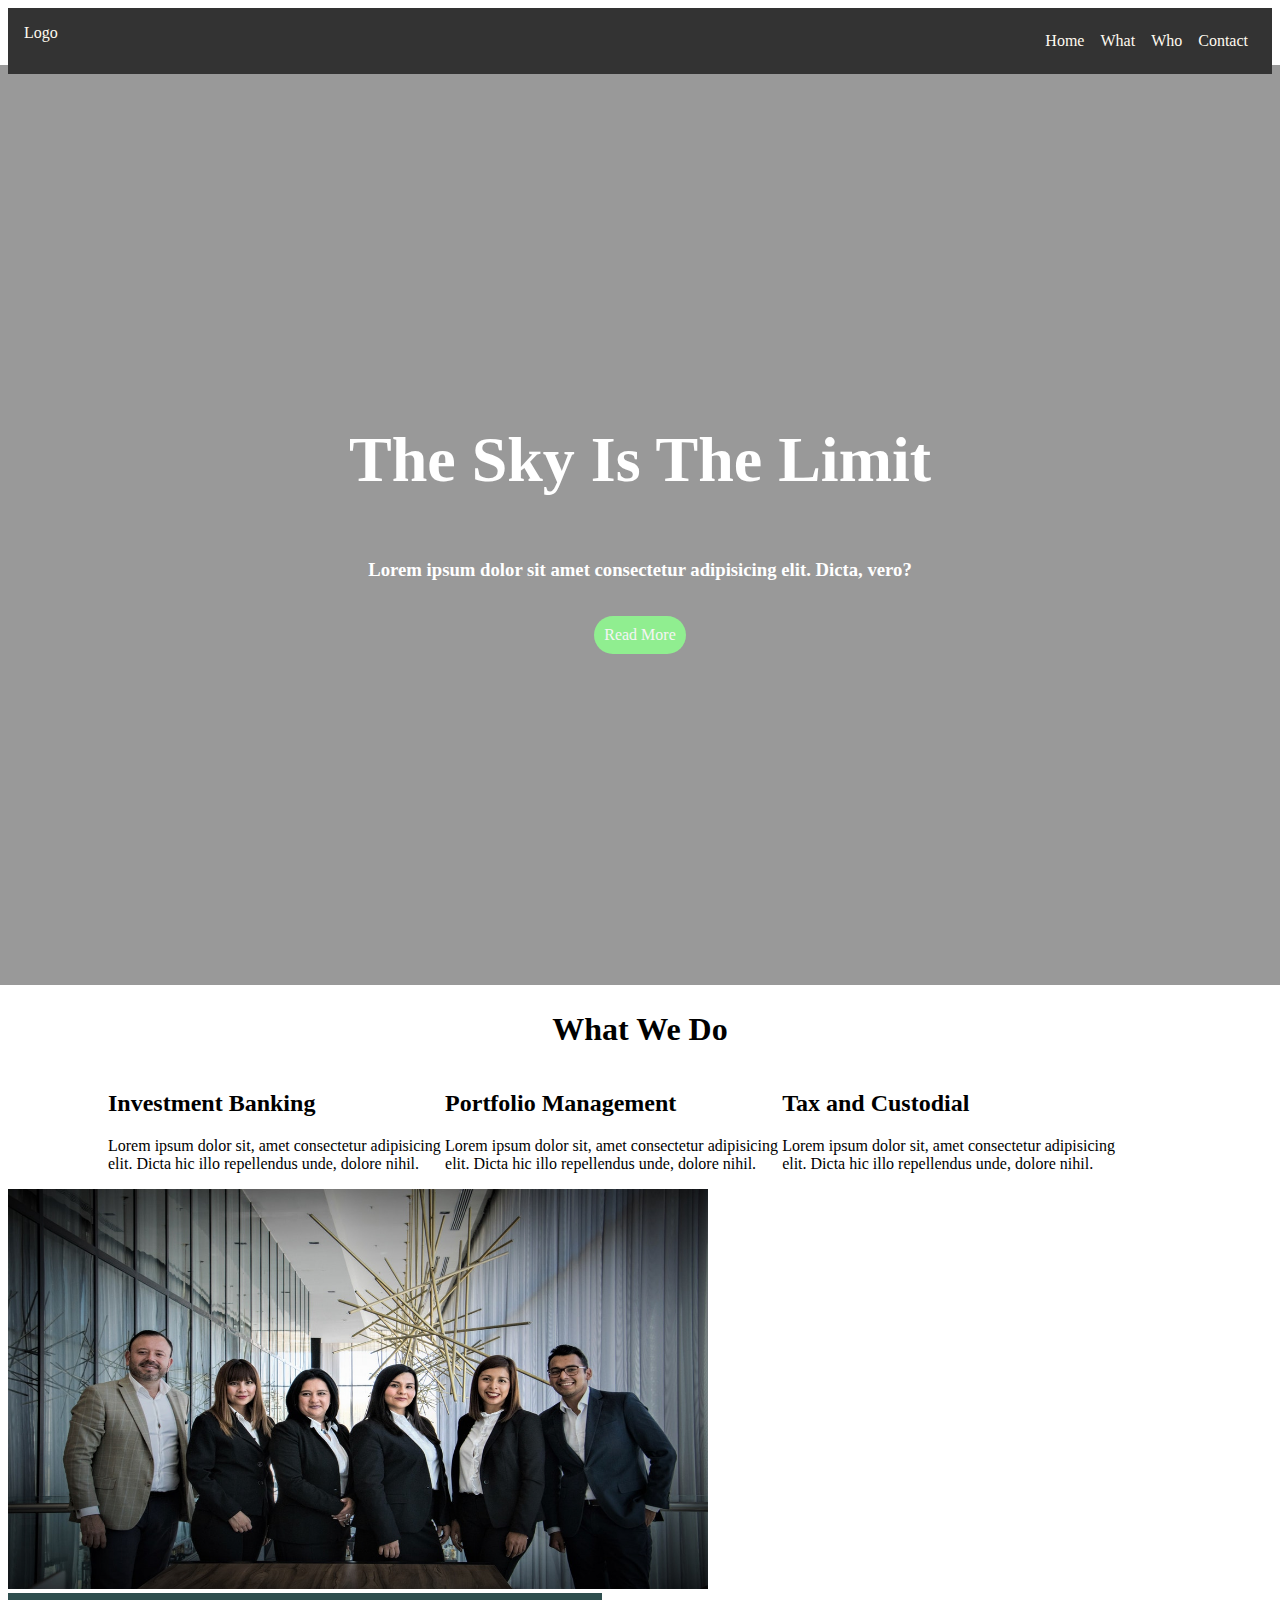
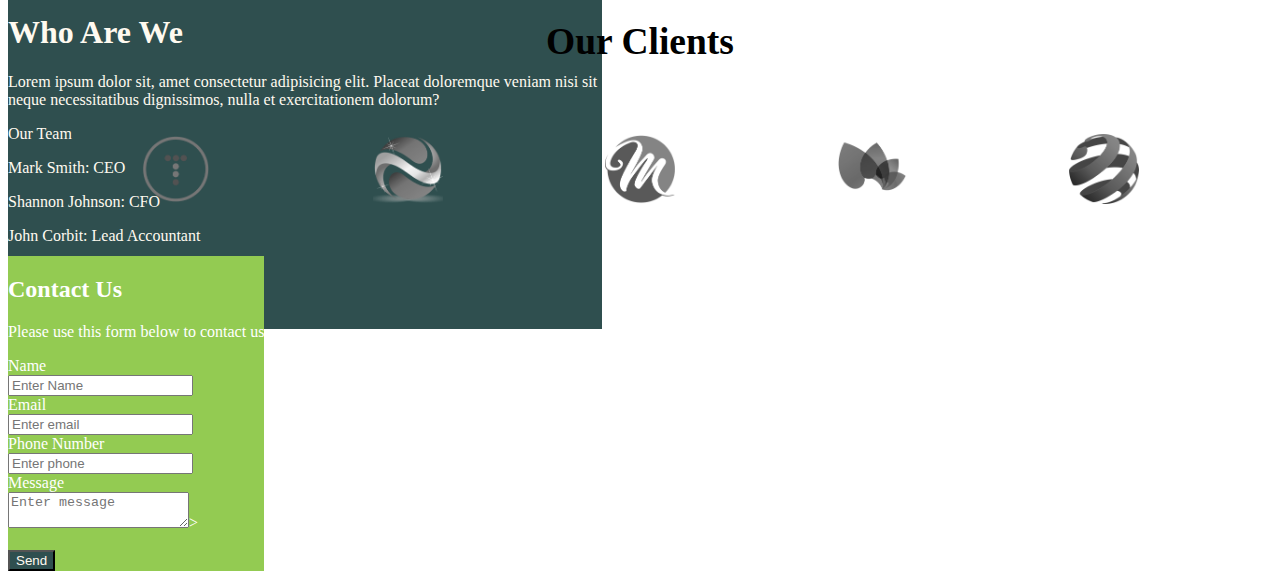
<file: .vscode/acconting_project/index.html>
<!DOCTYPE html>
<html lang="en">
<head>
    <meta charset="UTF-8">
    <meta http-equiv="X-UA-Compatible" content="IE=edge">
    <meta name="viewport" content="width=device-width, initial-scale=1.0">
    <title>Accounting Website</title>
    <link rel="stylesheet" href="./css/style.css">
</head>
<body>
    <div id="container">
        <div id="navbar">
            <div class="item1">Logo</div>
            <div class="item">Home</div>
            <div class="item">What</div>
            <div class="item">Who</div>
            <div class="item">Contact</div>
            
        </div>
        

        <div id="container2">
            <div id="selectContainer2">
                <h1>The Sky Is The Limit</h1>
                <h3>Lorem ipsum dolor sit amet consectetur adipisicing elit. Dicta, vero?</h3>
                <p><a href="#"> Read More</a></p>
            </div>
            
        </div>

        <div id="container3">
            <div id="header1">
                <h1>What We Do</h1>
            </div>
            <div id="selectcontainer3">
               
                <div>
                    <h2>Investment Banking </h2>
                    <p>Lorem ipsum dolor sit, amet consectetur adipisicing elit. Dicta hic illo repellendus 
                        unde, dolore nihil.</p>
                </div>
                <div>
                    <h2>Portfolio Management </h2>
                    <p>Lorem ipsum dolor sit, amet consectetur adipisicing elit. Dicta hic illo repellendus 
                        unde, dolore nihil.</p>
                </div>
                <div>
                    <h2>Tax and Custodial</h2>
                    <p>Lorem ipsum dolor sit, amet consectetur adipisicing elit. Dicta hic illo repellendus 
                        unde, dolore nihil.</p>
                </div>
                
                

            </div>
        </div>

        <div id="container4">
            <div id="selectcontainer4">
                <div id="image_shit">
                    <img src="./images/people.jpg" alt="sample image" width="700px" height="400px" >
                </div>

                <div id="text_beside">
                    <h1>Who Are We</h1>
                    <p>Lorem ipsum dolor sit, amet consectetur adipisicing elit. Placeat doloremque veniam
                         nisi sit neque necessitatibus dignissimos, nulla et exercitationem dolorum?
                    </p>
                    <p>Our Team</p>
                    <p>Mark Smith: CEO</p>
                    <p>Shannon Johnson: CFO</p>
                    <p>John Corbit: Lead Accountant</p>
                    <p>Janet Williams: Investment Manager</p>
                    <p>Kara Johnson: Senior Accountant</p>
                </div>
            </div>
        </div>

        <div id="container5">
            <div id="header5">
                <h2>Our Clients</h2>
            </div>
            <div id="logos">
                <img src="./images/logo1.png" alt="sample" width="70px" height="70px"></img>
                <img src="./images/logo2.png" alt="sample"  width="70px" height="70px"></img>
                <img src="./images/logo3.png" alt="sample"  width="70px" height="70px"></img>
                <img src="./images/logo4.png" alt="sample"  width="70px" height="70px"></img>
                <img src="./images/logo5.png" alt="sample"  width="70px" height="70px"  ></img>
            </div>
        </div>

        <div id="container6">
            <div id="container6_details">
                <h2>Contact Us</h2>
                <p>Please use this form below to contact us</p>
                <label for="Name">Name</label><br>
                <input type="text" placeholder="Enter Name"><br>
                <label for="Name">Email</label><br>
                <input type="email" placeholder="Enter email"><br>
                <label for="Name">Phone Number</label><br>
                <input type="number" placeholder="Enter phone"><br>
                <label for="Name">Message</label><br>
                <textarea type="text" placeholder="Enter message" ></textarea>><br> <br>
                <button>Send</button>

            </div>

            <div id="map">

            </div>
        </div>

    </div>    
</body>
</html>
</file>
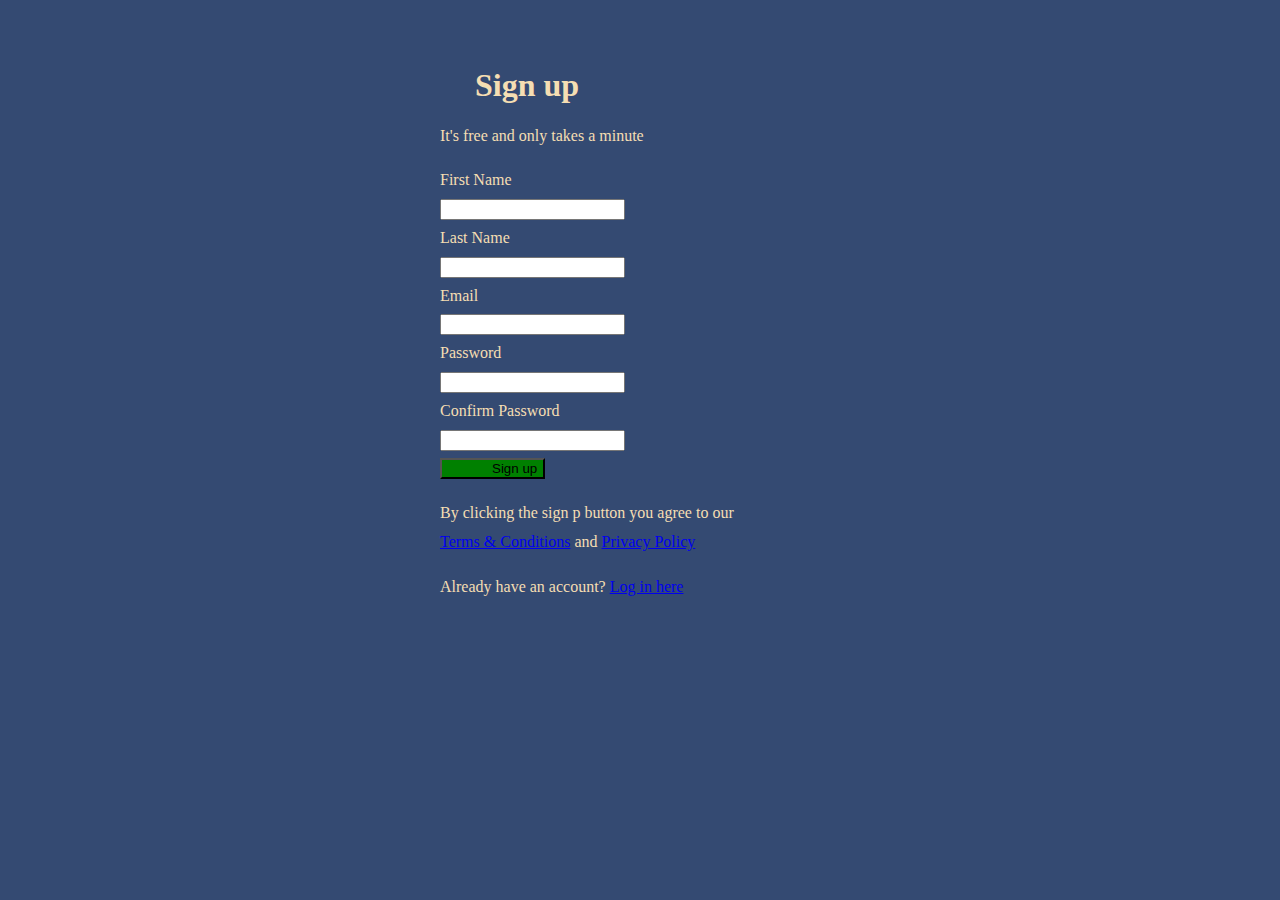
<file: form_styling.html>
<!DOCTYPE html>
<html lang="en">
<head>
    <meta charset="UTF-8">
    <meta http-equiv="X-UA-Compatible" content="IE=edge">
    <meta name="viewport" content="width=device-width, initial-scale=1.0">
    <title>Document</title>
</head>
<style>
    body{
        background-color: #344a72;
        line-height: 1.8em;
        color: wheat;
    }
    #whole_div{
       margin: 30px auto;
       max-width: 400px;
       padding: 20px;
        
    }

    #sign_up_small{
        background-color: green;
        padding-left: 50px;            
    }

    #big_sign_up{
        padding-left: 35px;
    }
    
</style>

<body>
    <div id="whole_div">
        <div>
            <h1 id="big_sign_up">Sign up</h1>
            <p>It's free and only takes a minute</p>

            <form>
                <div>
                    <label for="First Name">First Name</label><br>
                    <input type="text">
                </div>
                <div>
                    <label for="Last Name">Last Name</label><br>
                    <input type="text">
                </div>
                <div>
                    <label for="Email">Email</label><br>
                    <input type="Email">            
                </div>
                <div>
                    <label for="Password">Password</label><br>
                    <input type="password">
                </div>
                <div>
                    <label for="Confirm Password">Confirm Password</label><br>
                    <input type="password">
                </div>
                <button type="submit" id="sign_up_small">Sign up</button>

                <p>By clicking the sign p button you agree to our <br>
                    <a href="#">Terms & Conditions</a> and
                    <a href="#">Privacy Policy</a>
                </p>
            </form>
        
        </div>

    <div>
        <footer>
            <p id="footer">Already have an account?
                <a href="#">Log in here</a>
            </p>
        </footer>
    </div>
       
        
    </div>
   

</body>
</html>
</file>
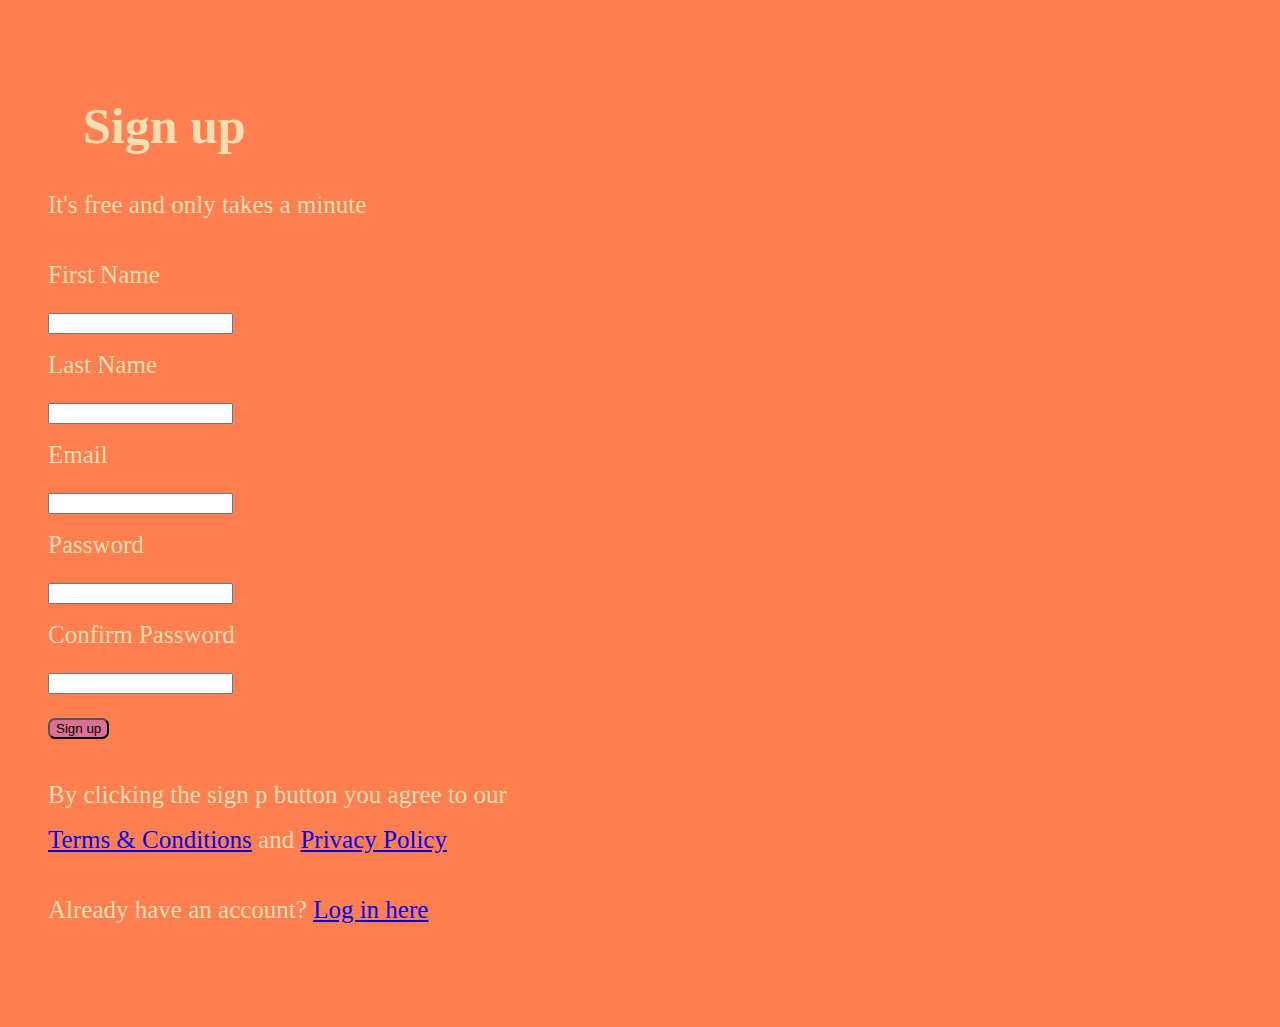
<file: .vscode/form_styling.html>
<!DOCTYPE html>
<html lang="en">
<head>
    <meta charset="UTF-8">
    <meta http-equiv="X-UA-Compatible" content="IE=edge">
    <meta name="viewport" content="width=device-width, initial-scale=1.0">
    <title>Document</title>
</head>
<style>
    body{
        background-color: coral;
        line-height: 1.8em;
        color: wheat;
        font-family: fantasy;
        font-size: 25px;
        padding-top: auto;
    }
    #whole_div{
       margin: 30px auto;
       /* max-width: 200px; */
       padding: 40px;
        
    }

    #sign_up_small{
        background-color: palevioletred;
        /* padding-left: 50px;       */
        border-radius: 7px;      
    }

    #big_sign_up{
        padding-left: 35px;
    }
    
</style>

<body>
    <div id="whole_div">
        <div>
            <h1 id="big_sign_up">Sign up</h1>
            <p>It's free and only takes a minute</p>

            <form>
                <div>
                    <label for="First Name">First Name</label><br>
                    <input type="text">
                </div>
                <div>
                    <label for="Last Name">Last Name</label><br>
                    <input type="text">
                </div>
                <div>
                    <label for="Email">Email</label><br>
                    <input type="Email">            
                </div>
                <div>
                    <label for="Password">Password</label><br>
                    <input type="password">
                </div>
                <div>
                    <label for="Confirm Password">Confirm Password</label><br>
                    <input type="password">
                </div>
                <button type="submit" id="sign_up_small">Sign up</button>

                <p>By clicking the sign p button you agree to our <br>
                    <a href="#">Terms & Conditions</a> and
                    <a href="#">Privacy Policy</a>
                </p>
            </form>
        
        </div>

    <div>
        <footer>
            <p id="footer">Already have an account?
                <a href="#">Log in here</a>
            </p>
        </footer>
    </div>
       
        
    </div>
   

</body>
</html>
</file>
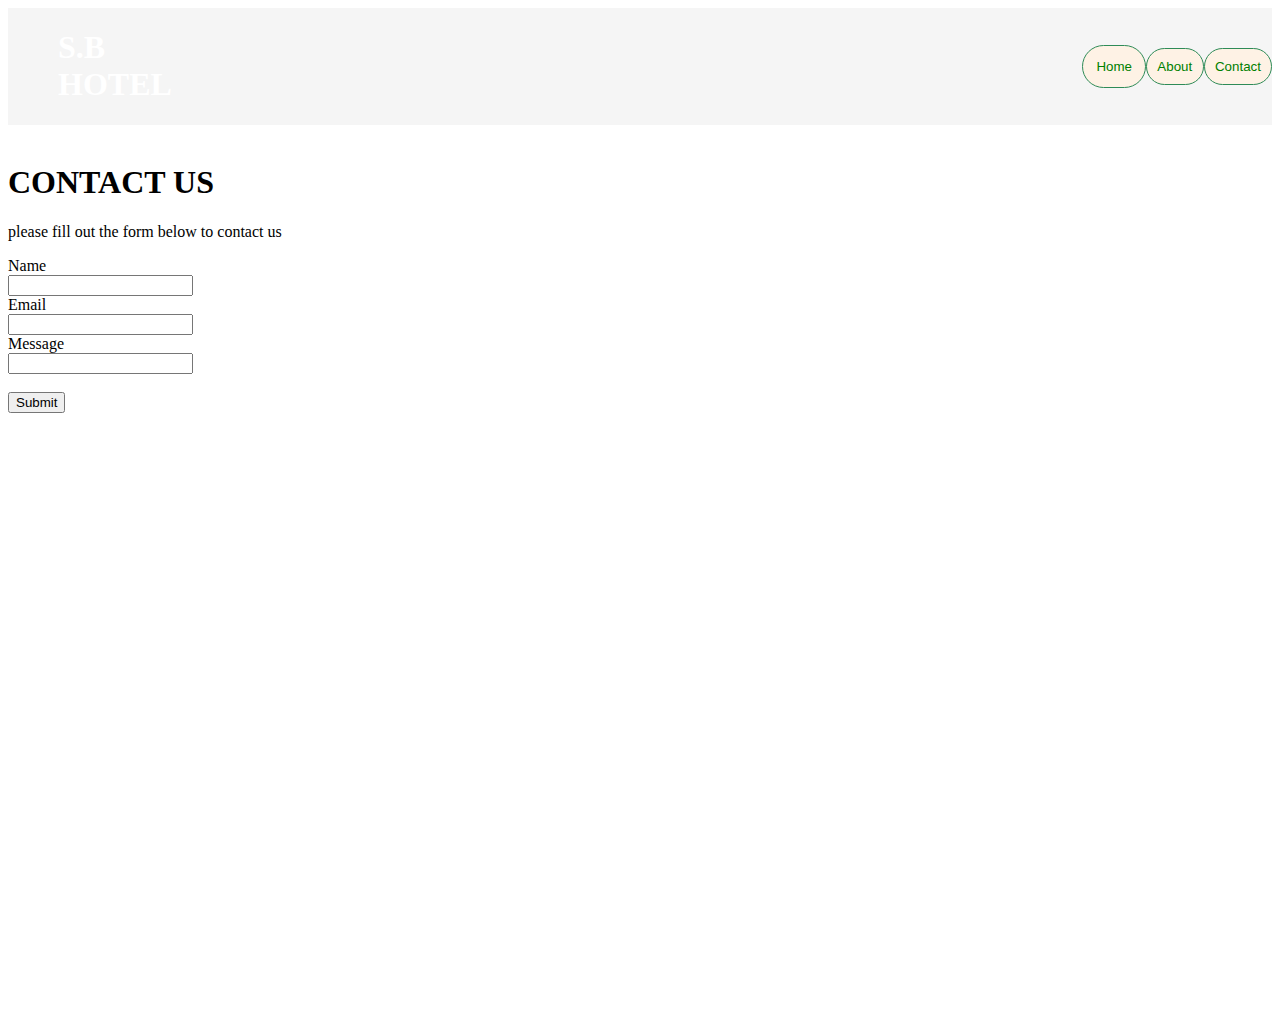
<file: .vscode/hotel_project/contact.html>
<!DOCTYPE html>
<html lang="en">
<head>
    <meta charset="UTF-8">
    <meta http-equiv="X-UA-Compatible" content="IE=edge">
    <meta name="viewport" content="width=device-width, initial-scale=1.0">
    <title>Contact Page</title>
    <link rel="stylesheet" href="./cssFile/contact.css">
</head>
<body>
    <div class="web_container">
        <div id="nav">
            <div class="nav header_logo">
    
           <h1>S.B HOTEL</h1>
            
        </div>
       
        <div class="header_button">
            <a href="./hotel_website.html"><button class="home">Home</button></a>
            <a href="#"><button class="about">About</button></a>
            <a href="#"><button class="contact">Contact</button></a>
        </div> 
    </div>

    <br>

    <div>
        <h1> <span>CONTACT</span>  US</h1>
        <p>please fill out the form below to contact us</p>

        <div class="input_stuff">
            <label for="name"> Name</label><br>
            <input type="text"><br>
    
            <label for="Email"> Email </label><br>
            <input type="email"><br>
    
            <label for="name"> Message</label><br>
            <input type="text"> <br>  <br>

            <button>Submit</button>
    
    
        </div>

       
    </div>

</body>
</html>
</file>
<file: .vscode/acconting_project/css/style.css>
#navbar{
    display: flex;
    position: sticky;
    top:0;
    background: #333;
    color: #fff;
    justify-content: space-between;
    z-index: 1;
    padding: 1rem;

}

.item1{
    width: 90%;
    text-align: left;
    color: floralwhite;
}

.item{
    padding: 0.5rem;
    color: floralwhite;
}

#container2{
    background: url('../images/showcase.jpg') no-repeat center center/cover;
    max-width: fit-content;
    height: 100vh;
    color: #fff;
    padding-top: 1rem;
    
}

#selectContainer2{
    display: flex;
    flex-direction: column;
    text-align: center;
    justify-content: center;
    align-items: center;
    height: 100%;
    padding: 0 2rem;
    /* Overlay */
    position: absolute;
    top: 65px;
    left:0;
    right: 0;
    bottom: 0;
    background-color: rgba(0,0,0,0.4);
    padding: 10px;
    
    
    }
    #selectContainer2 h1{
        font-size: 4rem;
    }

    #selectContainer2 p{
        background-color: lightgreen;
        padding: 10px;
        border-radius: 30px;
        
       
    }

    #selectContainer2 p a{
        text-decoration: none;
        color: whitesmoke;
    }
    #header1{
        text-align: center;
    }

    #selectcontainer3{
        display: flex;      
        width: 80%;
        text-align: start;
        padding-left: 100px;
    }

#selectcontainer4{
    display: flex;
    height: 400px;
    flex-wrap: wrap;
    
}

#text_beside{
    background: darkslategray;
    color: floralwhite;
    max-width: 100%;
    width: 47%;
        
}

#header5{
    text-align: center;
    font-size: 25px;
}

#logos{
    max-width:100%;
    height:auto;
    display: flex;
    padding: 40px;
    justify-content: space-around;
    margin: 0.75rem;
}

#container6{
    display: flex;
}
#container6_details{
    /* display: flex; */
    background-color: #93cb52;
    /* width: 30%; */
    color: white;
    /* width: 100%; */
}

#container6_details button{
    background-color: darkslategray;
    color: floralwhite;
}
</file>
<file: .vscode/hotel_project/cssFile/contact.css>
.web_container{
        /* width: auto; */
        height: 100%;
        min-width: 800px;
        min-height: 1000px;
        margin: 0 auto;
        
        }
      
      
      
      #nav {
        display: flex;
        flex-direction: row;
        background-color:whitesmoke;
        justify-content: space-between;
        /* width: 100%; */
        background-color: ;
        color: white;
      }
      
      .header_logo {
        display: flex;
        width: 10%;
        padding-left: 50px;
      }
      
      .header_button {
        display: flex;
        width: 15%;
        align-items: center;
        justify-content: space-around;
      }
      
            
      .home {
        color: green;
        background-color: #fef2e5;
        border: 1px solid seagreen; 
        border-radius: 30px;
        padding: 13px;
        /* box-shadow: 4px 4px #f19b62; */
      }
      
      .about {
        color: green;
        background-color: #fef2e5;
        border: 1px solid seagreen;
        border-radius: 80px;
        padding: .65rem;
        /* box-shadow: 4px 4px #f19b62; */
      }

      .contact {
       color: green;
       background-color: #fef2e5;
       border: 1px solid seagreen;
       border-radius: 50px;
       padding: .65rem;
      
     }
     
      
      .home:hover {
        color: #fef2e5;
        background-color:seagreen;
        
      }
      
      .about:hover {
        color: #fef2e5;
        background-color: seagreen;
      }

      .contact:hover {
       color: #fef2e5;
       background-color: seagreen;
     }
</file>
